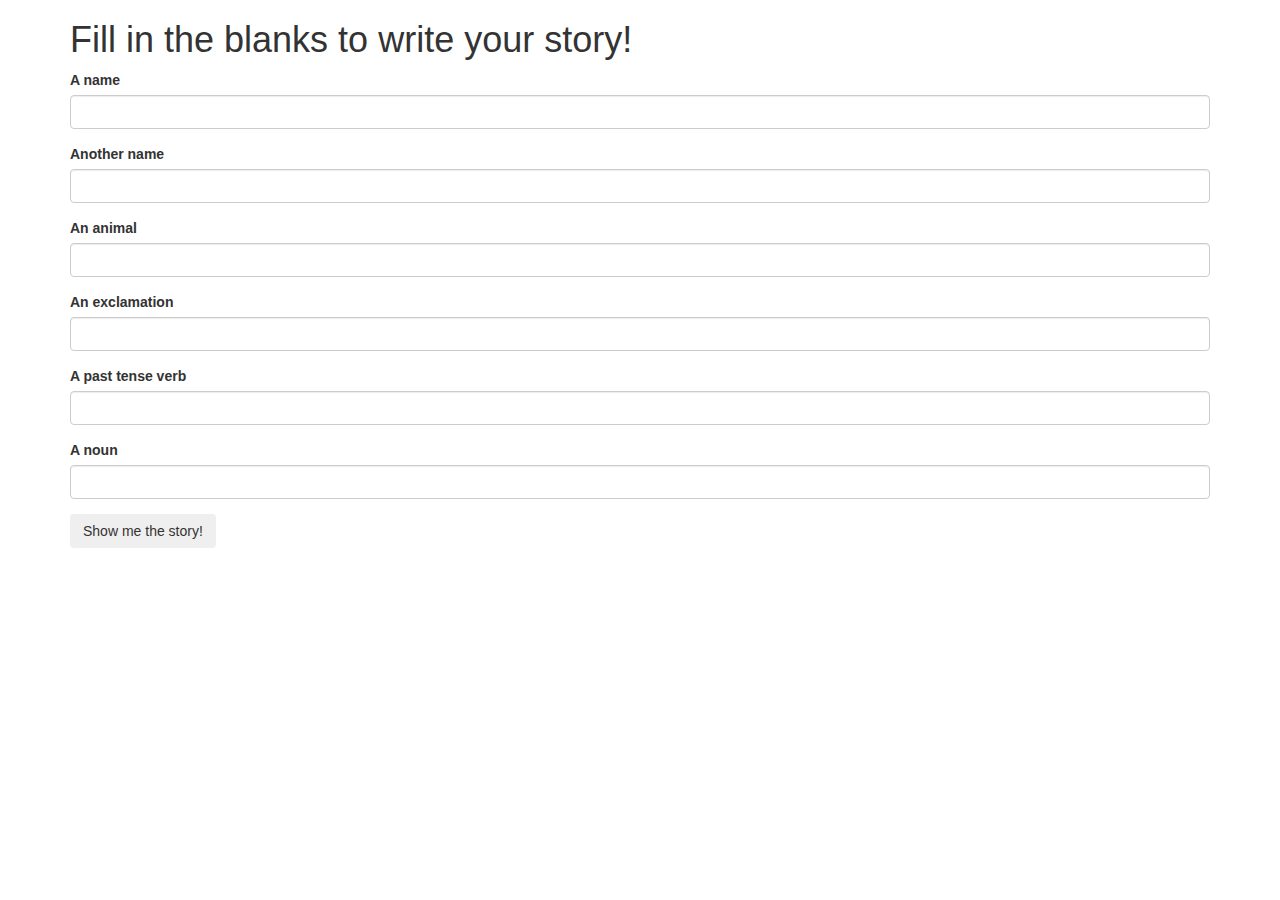
<file: forms/index.html>
<!DOCTYPE html>
<html>
  <head>
    <meta charset="utf-8">
    <title>Forms</title>
    <link href="css/bootstrap.css" rel="stylesheet" type="text/css">
    <link href="css/styles.css" rel="stylesheet" type="text/css">
    <script src="js/jquery-3.3.1.js"></script>
    <script src="js/scripts.js"></script>
  </head>
  <body>
    <div class="container">
      <h1>Fill in the blanks to write your story!</h1>
      <div>
        <form id="formOne">
          <div class="form-group">
            <label for="person1">A name</label>
            <input id="person1" class="form-control" type="text">
          </div>
          <div class="form-group">
            <label for="person2">Another name</label>
            <input id="person2" class="form-control" type="text">
          </div>
          <div class="form-group">
            <label for="animal">An animal</label>
            <input id="animal" class="form-control" type="text">
          </div>
          <div class="form-group">
            <label for="exclamation">An exclamation</label>
            <input id="exclamation" class="form-control" type="text">
          </div>
          <div class="form-group">
            <label for="verb">A past tense verb</label>
            <input id="verb" class="form-control" type="text">
          </div>
          <div class="form-group">
            <label for="noun">A noun</label>
            <input id="noun" class="form-control" type="text">
          </div>

          <button type="submit" class="btn">Show me the story!</button>
        </form>
      </div>

      <div id="story">
        <h1>A fantastical adventure</h1>
        <p>
One day, <span class="person1"></span> and <span class="person2"></span> were walking through the woods, when suddenly a giant <span class="animal"></span> appeared. "<span class="exclamation"></span>", <span class="person1"></span> cried. The two of them <span class="verb"></span> as quickly possible, and when they were safe, <span class="person1"></span> and <span class="person2"></span> gave each other a giant <span class="noun"></span>.
</p>
      </div>
    </div>
  </body>
</html>
</file>
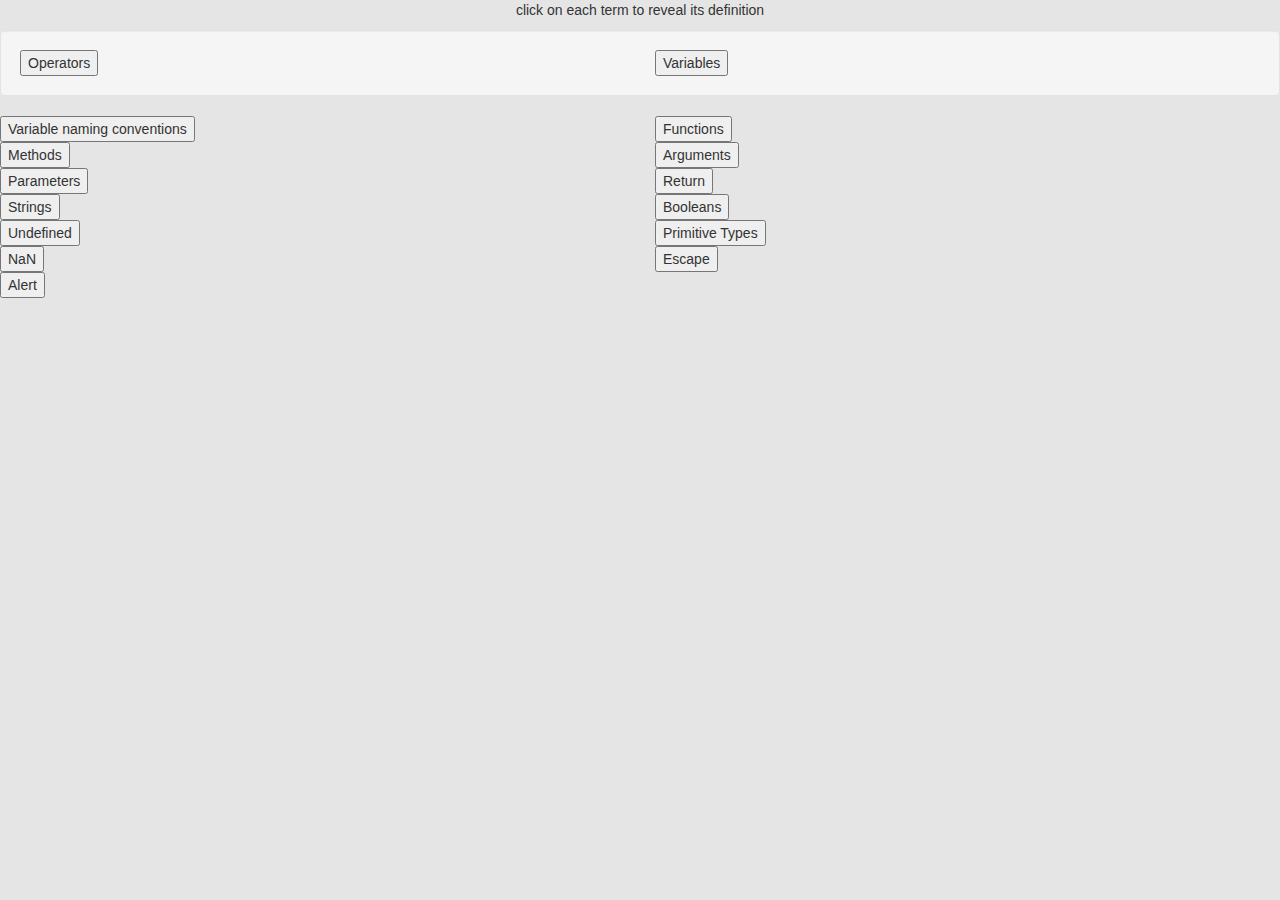
<file: jquery-basics-practice/index.html>
<!DOCTYPE html>
<html>
  <head>
    <meta charset="utf-8">
    <title>Flash Cards</title>
    <link href="css/bootstrap.css" rel="stylesheet" type="text/css">
    <link href="css/styles.css" rel="stylesheet" type="text/css" />
    <script src="js/jquery-3.3.1.js"></script>
    <script src="js/scripts.js"></script>
  </head>

  <body>
    <div class=" ">


    <div id="base" class="container-fluid">
      <div class="row">
        <div class="col-md-12">
          <h1 id="title">Flash Cards</h1>
          <p>click on each term to reveal its definition</p>
        </div>
        </div>

      </div>
      <div class="well">


      <div class="row">
        <div class="col-md-6">
          <button id="b1" class="clickable">Operators</button>
          <p id="q1">Logical operators are typically used with Boolean (logical) values. When they are, they return a Boolean value. However, the && and || operators actually return the value of one of the specified operands, so if these operators are used with non-Boolean values, they may return a non-Boolean value.</p>
        </div>
        <div class="col-md-6">
          <button id="b2" class="clickable">Variables</button>
          <p id="q2">A variable is a named location for storing a value. That way an unpredictable value can be accessed through a predetermined name.</p>
</div>
        </div>
      </div>

      <div class="row">
        <div class="col-md-6">
          <button id="b3" class="clickable">Variable naming conventions</button>
          <p id="q3">camelCase style</p>
        </div>
        <div class="col-md-6">
          <button id="b4" class="clickable">Functions</button>
          <p id="q4">Something that performs an action. It can take any argument.</p>
        </div>
      </div>

      <div class="row">
        <div class="col-md-6">
          <button id="b5" class="clickable">Methods</button>
          <p id="q5">A method is a function which is a property of an object/In JavaScript functions themselves are objects, so, in that context, a method is actually an object reference to a function.</p>
        </div>
        <div class="col-md-6">
          <button id="b6" class="clickable">Arguments</button>
          <p id="q6">An argument is a value (primitive or object) passed as input to a function.</p>
        </div>
      </div>

      <div class="row">
        <div class="col-md-6">
          <button id="b7"class="clickable">Parameters</button>
          <p id="q7">A parameter is a named variable passed into a function. Parameter variables are used to import arguments into functions.</p>
        </div>
        <div class="col-md-6">
          <button  id="b8" class="clickable">Return</button>
          <p id="q8">The return statement ends function execution and specifies a value to be returned to the function caller.</p>
        </div>
      </div>

      <div class="row">
        <div class="col-md-6">
          <button id="b9"class="clickable">Strings</button>
          <p id="q9">The String global object is a constructor for strings or a sequence of characters.</p>
        </div>
        <div class="col-md-6">
          <button id="b10" class="clickable">Booleans</button>
          <p id="q10">The Boolean object is an object wrapper for a boolean value. Its return value is either true or false.</p>
        </div>
      </div>

      <div class="row">
        <div class="col-md-6">
          <button id="b11" class="clickable">Undefined</button>
          <p id="q11">A primitive value automatically assigned to variables that have just been declared or to formal arguments for which there are no actual arguments.The global undefined property represents the primitive value undefined.</p>
        </div>
        <div class="col-md-6">
          <button id="b12" class="clickable">Primitive Types</button>
          <p id="q12">String, Number, Boolean, Null, Undefined, Symbol</p>
        </div>
      </div>

      <div class="row">
        <div class="col-md-6">
          <button id="b13" class="clickable">NaN</button>
          <p id="q13">The global NaN property is a value representing Not-A-Number.</p>
        </div>
        <div class="col-md-6">
          <button id="b14" class="clickable">Escape</button>
          <p id="q14">The escape() function computes a new string in which certain characters have been replaced by a hexadecimal escape sequence.</p>
        </div>
      </div>

      <div class="row">
        <div class="col-md-12">
          <button id="b15" class="clickable">Alert</button>
          <p id="q15">The Window.alert() method displays an alert dialog with the optional specified content and an OK button.</p>
        </div>
      </div>
    </div>
    </div>
  </body>
</html>
</file>
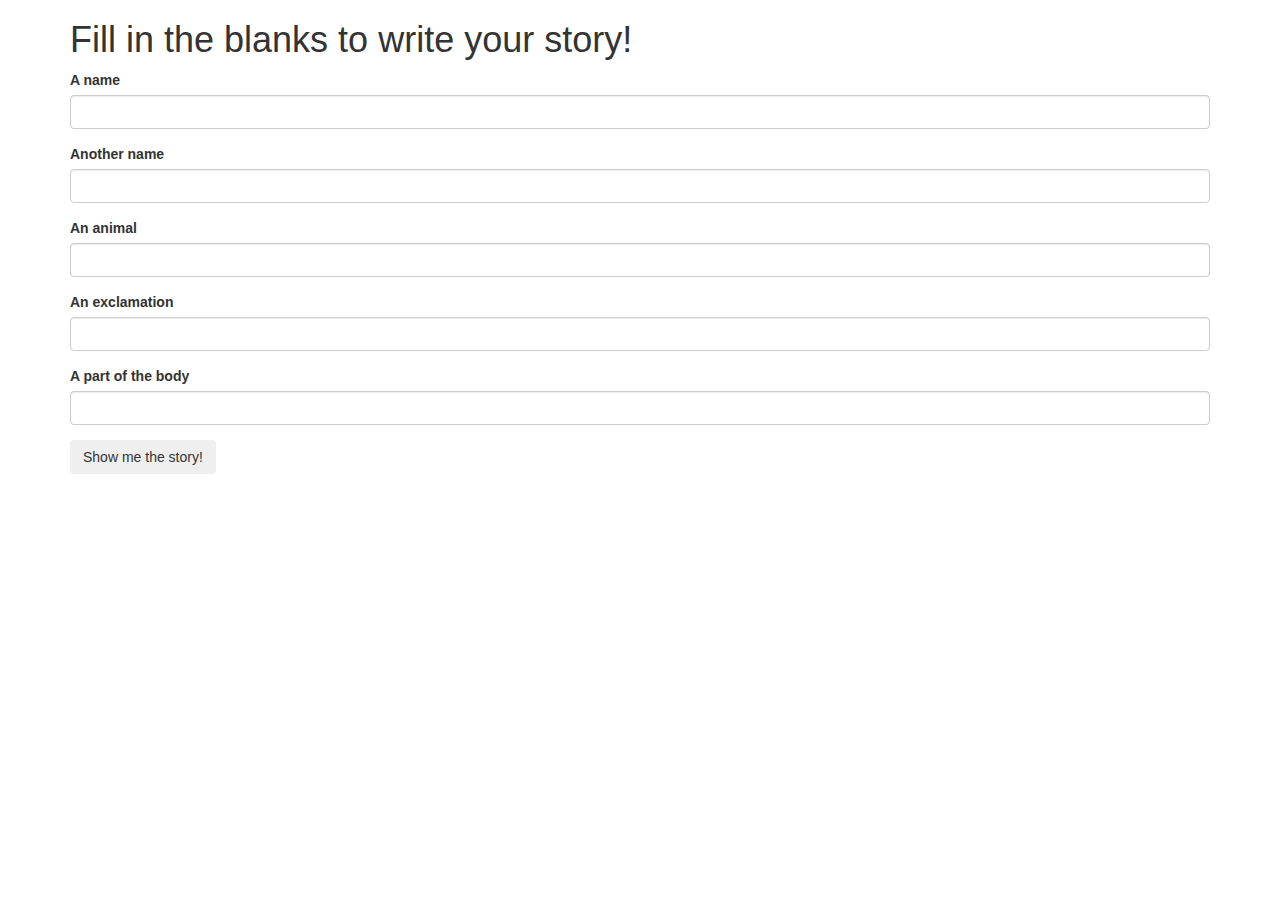
<file: forms/practice-forms.html>
<!DOCTYPE html>
<html>
  <head>
    <meta charset="utf-8">
    <title>Forms-practice</title>
    <link href="css/bootstrap.css" rel="stylesheet" type="text/css">
    <link href="css/styles.css" rel="stylesheet" type="text/css">
    <script src="js/jquery-3.3.1.js"></script>
    <script src="js/scripts1.js"></script>
  </head>
  <body>
    <div class="container">
      <h1>Fill in the blanks to write your story!</h1>
      <div>
        <form id="form1">
          <div class="form-group">
            <label for="person1">A name</label>
            <input id="person1" class="form-control" type="text">
          </div>
          <div class="form-group">
            <label for="person2">Another name</label>
            <input id="person2" class="form-control" type="text">
          </div>
          <div class="form-group">
            <label for="animal">An animal</label>
            <input id="animal" class="form-control" type="text">
          </div>
          <div class="form-group">
            <label for="exclamation">An exclamation</label>
            <input id="exclamation" class="form-control" type="text">
          </div>
          <div class="form-group">
            <label for="bodypart">A part of the body</label>
            <input id="bodypart" class="form-control" type="text">
          </div>

          <button type="submit" class="btn">Show me the story!</button>
        </form>
      </div>

      <div id="story">
        <h1>A terrible adventure</h1>
One day, <span class="person1"></span> and <span class="person2"></span> were walking through the woods, when suddenly a giant <span class="animal"></span> appeared. <span class="exclamation"></span> yelled, <span class="person1"></span>; get your <span class="bodypart"></span> back here. Sadly, the last thing <span class="person1"></span> saw was <span class="person2"></span> running away from the giant <span class="animal"></span> as the <span class="animal"></span> feasted on <span class="person1"></span>'s intenstines.

</p>
      </div>
    </div>
  </body>
</html>
</file>
<file: forms/css/styles.css>
#story {
  display: none;
}
</file>
<file: jquery-basics-practice/css/styles.css>
#title {
  display: none;
}

#q1{
  display: none;
}
#q2{
  display: none;
}
#q3{
  display: none;
}
#q4{
  display: none;
}
#q5{
  display: none;
}
#q6{
  display: none;
}
#q7{
  display: none;
}
#q8{
  display: none;
}
#q9{
  display: none;
}
#q10{
  display: none;
}
#q11{
  display: none;
}
#q12{
  display: none;
}
#q13{
  display: none;
}
#q14{
  display: none;
}
#q15{
  display: none;
}
.show {

}

.hide {
  display: none;
}
body{
  background-color: rgba(0, 0, 0, 0.1);
}
.well{

}
.container-fluid{
  text-align: center
}
</file>
